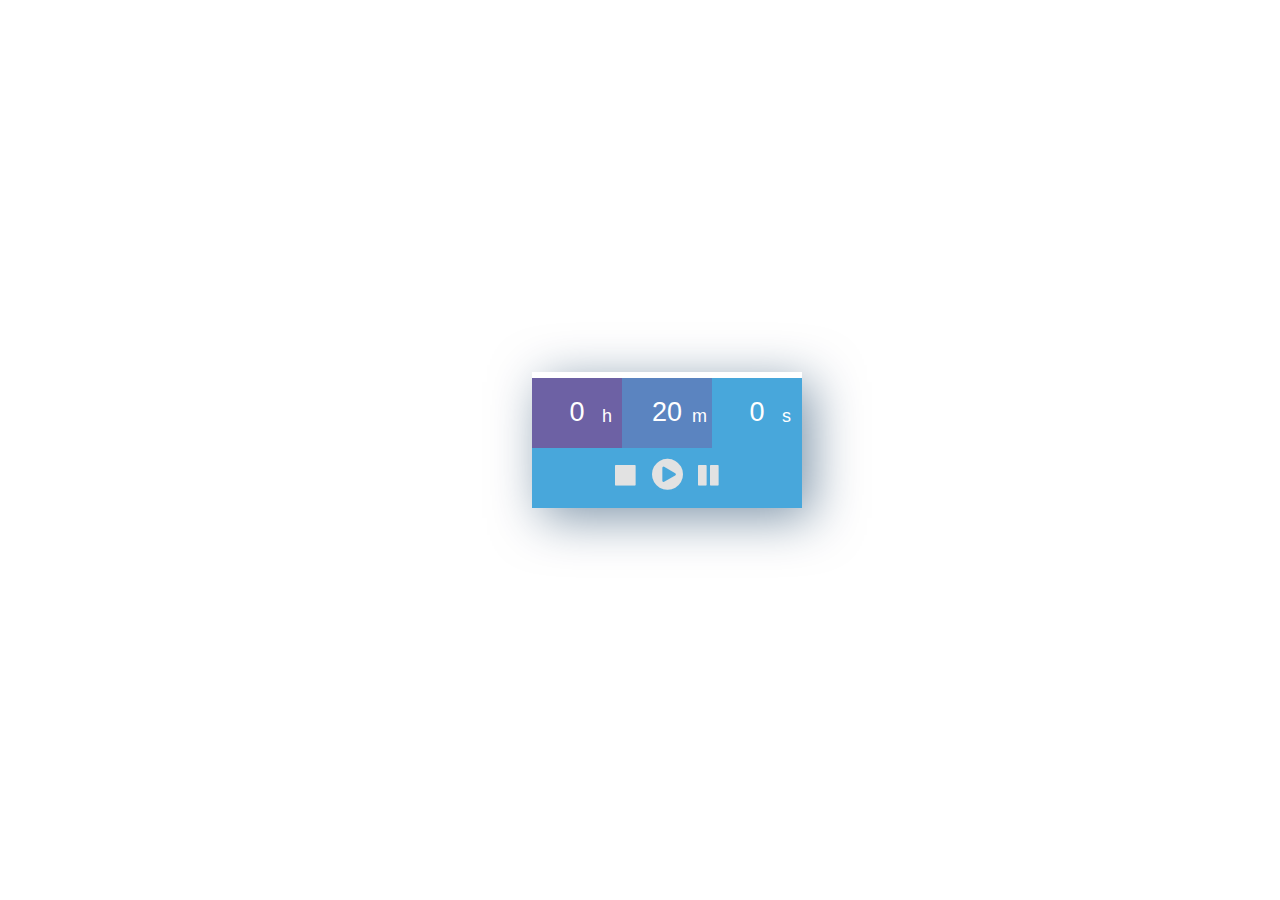
<file: index.html>
<!DOCTYPE html>
<html>
<head>
	<meta name="msapplication-tap-highlight" content="no"/>
    <link rel="icon" href="assets/favicon.png" type="image/x-icon">


	<script src="js/moments.js" type="text/javascript"></script>
	<script src="js/particles.min.js" type="text/javascript"></script>

	<link rel="stylesheet" href="https://maxcdn.bootstrapcdn.com/font-awesome/4.4.0/css/font-awesome.min.css">
	<link rel="stylesheet" type="text/css" href="css/animate.min.css">
	<link rel="stylesheet" type="text/css" href="css/waves.min.css">
	<link rel="stylesheet" type="text/css" href="css/main.css">
	<title>Countdown - Kotlin Nights Live</title>

</head>

<body>
  <div class="timer" id="timePlayer">
  	<form>
		<div class="inp hours">
			<input type="text"  maxlength="2" pattern="[0-9]+" value="0" id="hours"/>
			<span class="label">h</span>
		</div>

		<div class="inp minutes">
			<input type="text"  maxlength="2" pattern="[0-9]+" value="20" id="minutes"/>
			<span class="label">m</span>
		</div>

		<div class="inp seconds">
			<input type="text"  maxlength="2" pattern="[0-9]+" value="0" id="seconds"/>
			<span class="label">s</span>
		</div>

		<div class="controls" id="control">
		  <i type="submit" class="stop fa fa-stop fa-lg" id="stop"></i>
		  <i class="start fa fa-play-circle fa-2x" id="start"></i>
			<script type="text/javascript">
				window.onload = function(){
					document.getElementById('start').click();
				}
			</script>
		  <i class="pause fa fa-pause fa-lg" id="pause"></i>
		</div>
  	</form>
  </div>


  <script src="js/waves.min.js" type="text/javascript"></script>
  <script type="text/javascript">
      Waves.attach('.inp', ['waves-light', 'waves-classic', 'waves-effect']);
      Waves.attach('.controls', ['waves-light']);
      Waves.init();

  </script>

  <script src="js/app.js" type="text/javascript"></script>


</body>
</html>
</file>
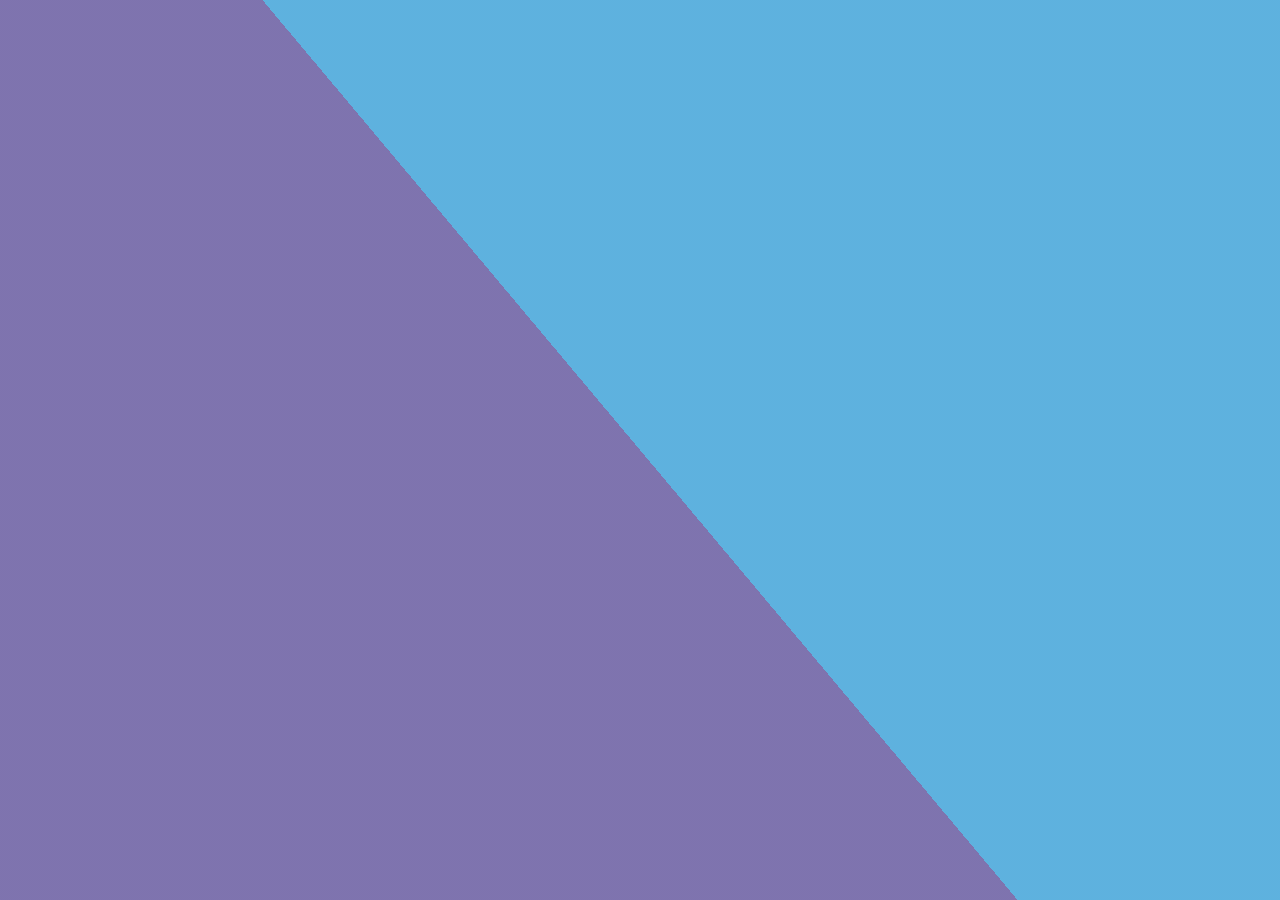
<file: bg-knight/index.html>
<!DOCTYPE html>
<html lang="en" dir="ltr">
  <head>
    <meta charset="utf-8">
    <title></title>
    <link rel="stylesheet" href="styles.css">
  </head>
  <body>
    <div class="bg"></div>
    <div class="bg bg2"></div>
    <div class="bg bg3"></div>
    <!--<div class="content">
    <h1>Kotlin Night | Vol. 4</h1>
    </div>-->
  </body>
</html>
</file>
<file: css/main.css>
body {
    /*background-color: #273339;*/
    background-size: 100%;
    -webkit-background-size: cover;
    -moz-background-size: cover;
    -o-background-size: cover;
    background-size: cover;
}

html, body {
	font-family: "Helvetica", "Arial", sans-serif;
	font-size: 18px;
	font-weight: 400;
	line-height: 20px;
}

.main {
	position: relative;
}

.timer {
	width:270px;
	height:130px;
	background-color: #48a7db;
	opacity: 100%;

	border-top: solid 6px #FFFFFF;

	/*border-top: 6px blue;*/

	/* Centering vertically and horizontally */
	position:fixed;
	left: 50%;
	margin-left:-108px;
	bottom: 50%;
	margin-bottom:-57.5px;

	/* Fancy hovering stuff */
	transition: box-shadow .25s ease-in-out;
	-moz-transition: box-shadow .25s ease-in-out;
	-webkit-transition: box-shadow .25s ease-in-out;

	/* Shadow */
	-webkit-box-shadow: 10px 10px 50px 0px rgba(1, 46, 85, 0.5);
	-moz-box-shadow: 10px 10px 50px 0px rgba(1, 46, 85, 0.5);
	box-shadow: 10px 10px 50px 0px rgba(1, 46, 85, 0.5);
}

.timer:hover {
	-webkit-box-shadow: 10px 10px 50px 0px rgba(0, 46, 85, 0);
	-moz-box-shadow: 10px 10px 50px 0px rgba(0, 46, 85, 0);
	box-shadow: 10px 10px 50px 0px rgba(0, 46, 85, 0);
}

.hours, .minutes, .seconds {
	float: left;
}

.hours input {
	background-color: #6d61a4;
}

.minutes input {
	background-color: #5b84c0;
}

.seconds input {
	background-color: #48a7db;
}

.timer input {
	box-sizing: border-box; /* make the input's size display accurately on Mac*/
	width: 90px;
	height: 70px;
	float: left;
	border: none;
}

.label {
	position: absolute;
	top: 28px;
	margin-left: -20px;
	width: 5px;
	color: white;
}

input {
	font-size: 150%;
	text-align: center;
	color: white;
}

*:focus {
    outline: 0;
}

.controls {
	/* Place the start button a little further from the timer*/
	position: absolute;
	top: 70px;

	/* Make the button center horizontally */
	text-align: center;
	margin-left: auto;
	margin-right: auto;
	left: 0;
	right: 0;

	height: 45px;
	width: 210px;
}

.stop, .start, .pause {
	position: relative;
	color: #e2e2e2;
	cursor: pointer;
	transition: color .25s ease-in-out;
	-moz-transition: color .25s ease-in-out;
	-webkit-transition: color .25s ease-in-out;
}

.stop {
	margin-right: 10px;
	top: 3px;
}

.start {
	position: relative;
	top: 8px;
}

.pause {
	margin-left: 10px;
	top: 3px;
}

.stop:hover, .start:hover, .pause:hover {
	color: white;
}
</file>
<file: bg-knight/styles.css>
html {
  height:100%;
}

body {
  margin:0;
}

.bg {
  animation:slide 3s ease-in-out infinite alternate;
  background-image: linear-gradient(50deg, #6d61a4 50%, #48a7db 50%);
  bottom:0;
  left:-50%;
  opacity:.5;
  position:fixed;
  right:-50%;
  top:0;
  z-index:-1;
}

.bg2 {
  animation-direction:alternate-reverse;
  animation-duration:4s;
}

.bg3 {
  animation-duration:5s;
}

.content {
  background-color:rgba(255,255,255,.1);
  border-radius:.25em;
  box-shadow:0 0 .25em rgba(0,0,0,.1);
  box-sizing:border-box;
  left:50%;
  padding:10vmin;
  position:fixed;
  text-align:center;
  top:50%;
  color: #FFF;
  transform:translate(-50%, -50%);
}

h1 {
  font-family:monospace;
}

@keyframes slide {
  0% {
    transform:translateX(-25%);
  }
  100% {
    transform:translateX(25%);
  }
}
</file>
<file: css/waves.min.css>
/*!
 * Waves v0.7.2
 * http://fian.my.id/Waves 
 * 
 * Copyright 2014 Alfiana E. Sibuea and other contributors 
 * Released under the MIT license 
 * https://github.com/fians/Waves/blob/master/LICENSE 
 */.waves-effect{position:relative;cursor:pointer;display:inline-block;overflow:hidden;-webkit-user-select:none;-moz-user-select:none;-ms-user-select:none;user-select:none;-webkit-tap-highlight-color:transparent}.waves-effect .waves-ripple{position:absolute;border-radius:50%;width:100px;height:100px;margin-top:-50px;margin-left:-50px;opacity:0;background:rgba(0,0,0,.2);background:-webkit-radial-gradient(rgba(0,0,0,.2) 0,rgba(0,0,0,.3) 40%,rgba(0,0,0,.4) 50%,rgba(0,0,0,.5) 60%,rgba(255,255,255,0) 70%);background:-o-radial-gradient(rgba(0,0,0,.2) 0,rgba(0,0,0,.3) 40%,rgba(0,0,0,.4) 50%,rgba(0,0,0,.5) 60%,rgba(255,255,255,0) 70%);background:-moz-radial-gradient(rgba(0,0,0,.2) 0,rgba(0,0,0,.3) 40%,rgba(0,0,0,.4) 50%,rgba(0,0,0,.5) 60%,rgba(255,255,255,0) 70%);background:radial-gradient(rgba(0,0,0,.2) 0,rgba(0,0,0,.3) 40%,rgba(0,0,0,.4) 50%,rgba(0,0,0,.5) 60%,rgba(255,255,255,0) 70%);-webkit-transition:all .5s ease-out;-moz-transition:all .5s ease-out;-o-transition:all .5s ease-out;transition:all .5s ease-out;-webkit-transition-property:-webkit-transform,opacity;-moz-transition-property:-moz-transform,opacity;-o-transition-property:-o-transform,opacity;transition-property:transform,opacity;-webkit-transform:scale(0) translate(0,0);-moz-transform:scale(0) translate(0,0);-ms-transform:scale(0) translate(0,0);-o-transform:scale(0) translate(0,0);transform:scale(0) translate(0,0);pointer-events:none}.waves-effect.waves-light .waves-ripple{background:rgba(255,255,255,.4);background:-webkit-radial-gradient(rgba(255,255,255,.2) 0,rgba(255,255,255,.3) 40%,rgba(255,255,255,.4) 50%,rgba(255,255,255,.5) 60%,rgba(255,255,255,0) 70%);background:-o-radial-gradient(rgba(255,255,255,.2) 0,rgba(255,255,255,.3) 40%,rgba(255,255,255,.4) 50%,rgba(255,255,255,.5) 60%,rgba(255,255,255,0) 70%);background:-moz-radial-gradient(rgba(255,255,255,.2) 0,rgba(255,255,255,.3) 40%,rgba(255,255,255,.4) 50%,rgba(255,255,255,.5) 60%,rgba(255,255,255,0) 70%);background:radial-gradient(rgba(255,255,255,.2) 0,rgba(255,255,255,.3) 40%,rgba(255,255,255,.4) 50%,rgba(255,255,255,.5) 60%,rgba(255,255,255,0) 70%)}.waves-effect.waves-classic .waves-ripple{background:rgba(0,0,0,.2)}.waves-effect.waves-classic.waves-light .waves-ripple{background:rgba(255,255,255,.4)}.waves-notransition{-webkit-transition:none!important;-moz-transition:none!important;-o-transition:none!important;transition:none!important}.waves-button,.waves-circle{-webkit-transform:translateZ(0);-moz-transform:translateZ(0);-ms-transform:translateZ(0);-o-transform:translateZ(0);transform:translateZ(0);-webkit-mask-image:-webkit-radial-gradient(circle,#fff 100%,#000 100%)}.waves-button,.waves-button:hover,.waves-button:visited,.waves-button-input{white-space:nowrap;vertical-align:middle;cursor:pointer;border:none;outline:0;color:inherit;background-color:transparent;font-size:1em;line-height:1em;text-align:center;text-decoration:none;z-index:1}.waves-button{padding:.85em 1.1em;border-radius:.2em}.waves-button-input{margin:0;padding:.85em 1.1em}.waves-input-wrapper{border-radius:.2em;vertical-align:bottom}.waves-input-wrapper.waves-button{padding:0}.waves-input-wrapper .waves-button-input{position:relative;top:0;left:0;z-index:1}.waves-circle{text-align:center;width:2.5em;height:2.5em;line-height:2.5em;border-radius:50%}.waves-float{-webkit-mask-image:none;-webkit-box-shadow:0 1px 1.5px 1px rgba(0,0,0,.12);box-shadow:0 1px 1.5px 1px rgba(0,0,0,.12);-webkit-transition:all 300ms;-moz-transition:all 300ms;-o-transition:all 300ms;transition:all 300ms}.waves-float:active{-webkit-box-shadow:0 8px 20px 1px rgba(0,0,0,.3);box-shadow:0 8px 20px 1px rgba(0,0,0,.3)}.waves-block{display:block}a.waves-effect .waves-ripple{z-index:-1}
</file>
